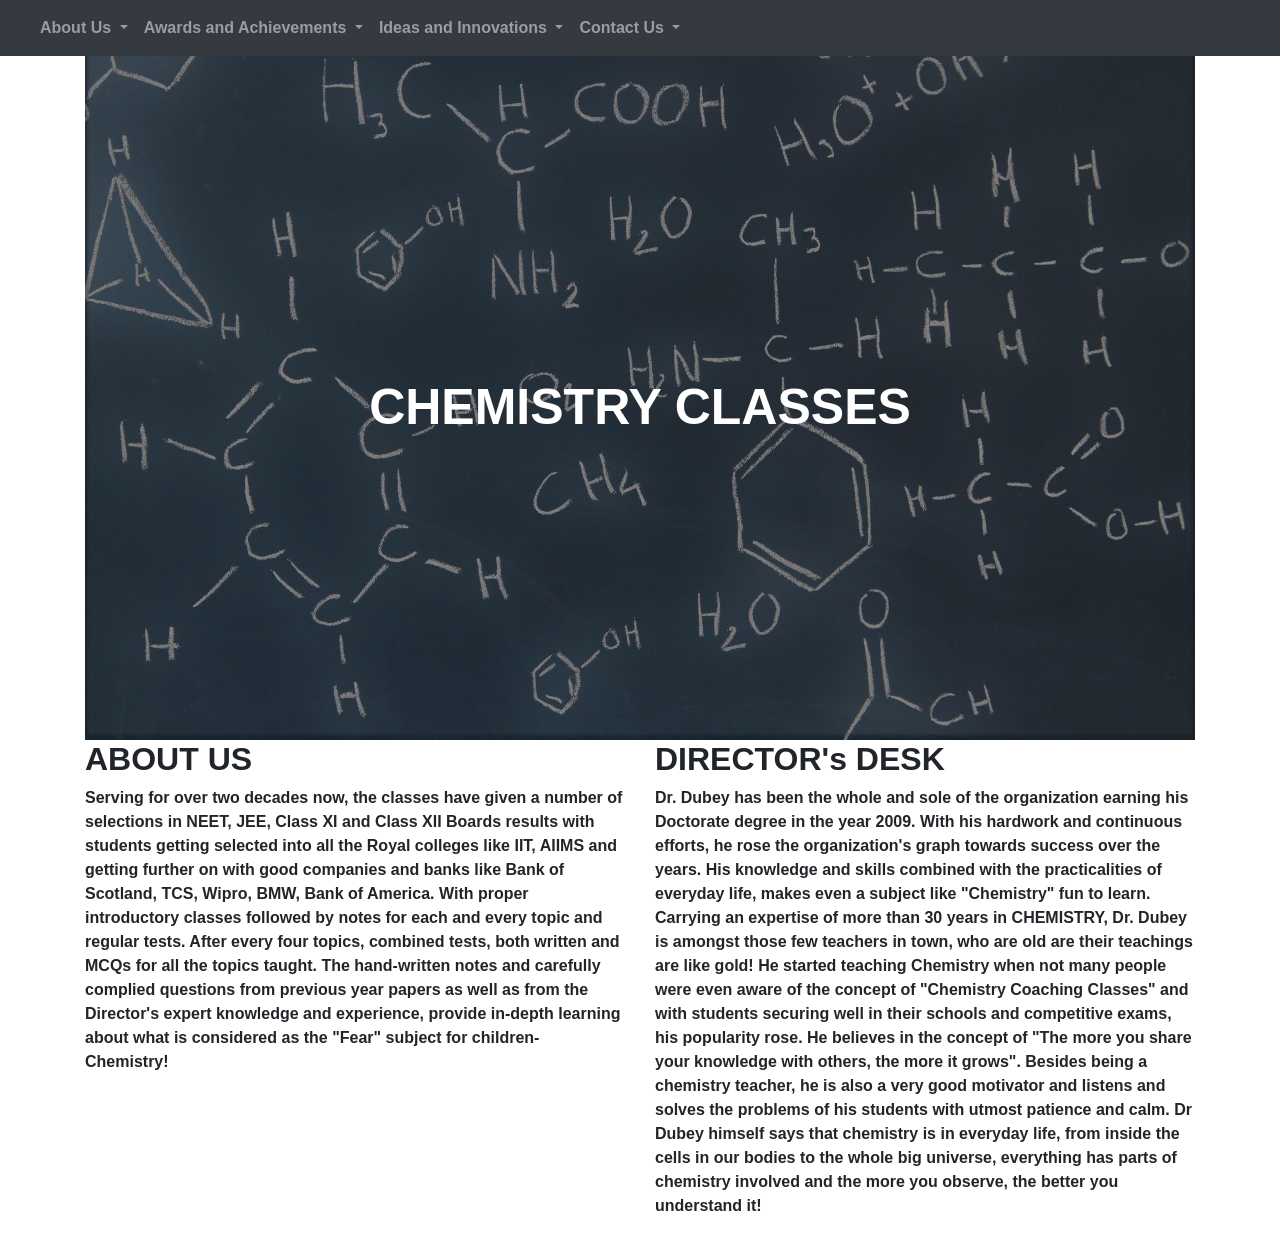
<file: Page1.html>
<!DOCTYPE html>
<html lang="en">
  <head>
    <meta charset="utf-8">
    <meta name="viewport" content="width=device-width, initial-scale=1, shrink-to-fit=no">
    <title> CHEMISTRY CLASSES </title>

    <link rel="stylesheet" href="https://stackpath.bootstrapcdn.com/bootstrap/4.3.1/css/bootstrap.min.css" integrity="sha384-ggOyR0iXCbMQv3Xipma34MD+dH/1fQ784/j6cY/iJTQUOhcWr7x9JvoRxT2MZw1T" crossorigin="anonymous">
      <style>
      .container {
      position: relative;
      font-color: white;
      font-weight: bold;
      display: flex;
      flex-wrap: wrap;
      }

      .centered {
        text-align: center;
        font-size: 50px;
        color: white;
        position: absolute;
        top: 50%;
        left: 5%;
        right: 5%;
      }

     li:hover {
       text-decoration: underline;
      background-color: none;
     }
     a {
       text-decoration: none;
       color: black;
     }
      </style>
  </head>

  <body>
    <script src="https://code.jquery.com/jquery-3.4.1.slim.min.js" integrity="sha384-J6qa4849blE2+poT4WnyKhv5vZF5SrPo0iEjwBvKU7imGFAV0wwj1yYfoRSJoZ+n" crossorigin="anonymous"></script>
    <script src="https://cdn.jsdelivr.net/npm/popper.js@1.16.0/dist/umd/popper.min.js" integrity="sha384-Q6E9RHvbIyZFJoft+2mJbHaEWldlvI9IOYy5n3zV9zzTtmI3UksdQRVvoxMfooAo" crossorigin="anonymous"></script>
    <script src="https://stackpath.bootstrapcdn.com/bootstrap/4.4.1/js/bootstrap.min.js" integrity="sha384-wfSDF2E50Y2D1uUdj0O3uMBJnjuUD4Ih7YwaYd1iqfktj0Uod8GCExl3Og8ifwB6" crossorigin="anonymous"></script>


    <div class="container">
      <img src="chemistry.jpeg" class= "img-fluid" alt="chemistry" max-width="1300px" height="700px">
      <div class="centered"> CHEMISTRY CLASSES </div>

      <nav class="navbar navbar-expand-lg fixed-top navbar-dark bg-dark">
        <span class="navbar-brand mb-0 h1"></span>
          <button class="navbar-toggler" type="button" data-toggle="collapse" data-target="#navbarSupportedContent" aria-controls="navbarSupportedContent" aria-expanded="false" aria-label="Toggle navigation">
            <span class="navbar-toggler-icon"></span>
          </button>

        <div class="collapse navbar-collapse" id="navbarSupportedContent">
          <ul class="navbar-nav mr-auto">
            <li class="nav-item dropdown">
              <a class="nav-link dropdown-toggle" href="Page1.html" id="navbarDropdown" role="button" data-toggle="dropdown" aria-haspopup="true" aria-expanded="false">
                About Us
              </a>
              <div class="dropdown-menu" aria-labelledby="navbarDropdown">
                <a class="dropdown-item" href="#aboutus">About Classes</a>
                <a class="dropdown-item" href="#ddesk">Director's Desk</a>
              </div>
            </li>

            <li class="nav-item dropdown">
              <a class="nav-link dropdown-toggle" href="#" id="navbarDropdown" role="button" data-toggle="dropdown" aria-haspopup="true" aria-expanded="false">
                Awards and Achievements
              </a>
              <div class="dropdown-menu" aria-labelledby="navbarDropdown">
                <a class="dropdown-item" href="Page2.html">Achievements and Awards</a>
                <a class="dropdown-item" href="Page2.html">Shining Stars</a>
              </div>
            </li>

            <li class="nav-item dropdown">
              <a class="nav-link dropdown-toggle" href="#" id="navbarDropdown" role="button" data-toggle="dropdown" aria-haspopup="true" aria-expanded="false">
                Ideas and Innovations
              </a>
              <div class="dropdown-menu" aria-labelledby="navbarDropdown">
                <a class="dropdown-item" href="Page3.html">Ideas</a>
                <a class="dropdown-item" href="Page3.html">Innovations</a>
              </div>
            </li>

            <li class="nav-item dropdown">
              <a class="nav-link dropdown-toggle" href="#" id="navbarDropdown" role="button" data-toggle="dropdown" aria-haspopup="true" aria-expanded="false">
                Contact Us
              </a>
              <div class="dropdown-menu" aria-labelledby="navbarDropdown">
                <a class="dropdown-item" href="Page4.html">Contact Details</a>
                <a class="dropdown-item" href="Page4.html">Address</a>
              </div>
            </li>
          </ul>
        </div>
      </div>

    <div class="container">
    <div class= "row">
        <div class="col-sm">
          <h2 id="aboutus" style="font-weight: bolder">ABOUT US</h2>
          <p> Serving for over two decades now, the classes have given a number of selections in NEET, JEE, Class XI and Class XII Boards results with students
          getting selected into all the Royal colleges like IIT, AIIMS and getting further on with good companies and banks like Bank of Scotland, TCS,
          Wipro, BMW, Bank of America.
          With proper introductory classes followed by notes for each and every topic and regular tests. After every four topics, combined tests, both written and MCQs
          for all the topics taught. The hand-written notes and carefully complied questions from previous year papers as well as from the Director's expert
          knowledge and experience, provide in-depth learning about what is considered as the "Fear" subject for children- Chemistry!
          </p>
        </div>

        <div class="col-sm">
          <h2 id="ddesk" style="font-weight: bolder">DIRECTOR's DESK </h2>
          <p> Dr. Dubey has been the whole and sole of the organization earning his Doctorate degree in the year 2009. With his hardwork and continuous efforts,
            he rose the organization's graph towards success over the years. His knowledge and skills combined with the practicalities of everyday life,
            makes even a subject like "Chemistry" fun to learn. Carrying an expertise of more than 30 years in CHEMISTRY, Dr. Dubey is amongst those few teachers
            in town, who are old are their teachings are like gold!
            He started teaching Chemistry when not many people were even aware of the concept of "Chemistry Coaching Classes" and with students securing
            well in their schools and competitive exams, his popularity rose. He believes in the concept of "The more you share your knowledge with others,
            the more it grows". Besides being a chemistry teacher, he is also a very good motivator and listens and solves the problems of his students
            with utmost patience and calm.
            Dr Dubey himself says that chemistry is in everyday life, from inside the cells in our bodies to the whole big universe, everything has parts of
            chemistry involved and the more you observe, the better you understand it!
          </p>
        </div>
      </div>
    </div>
    </nav>

  </body>
</html>
</file>
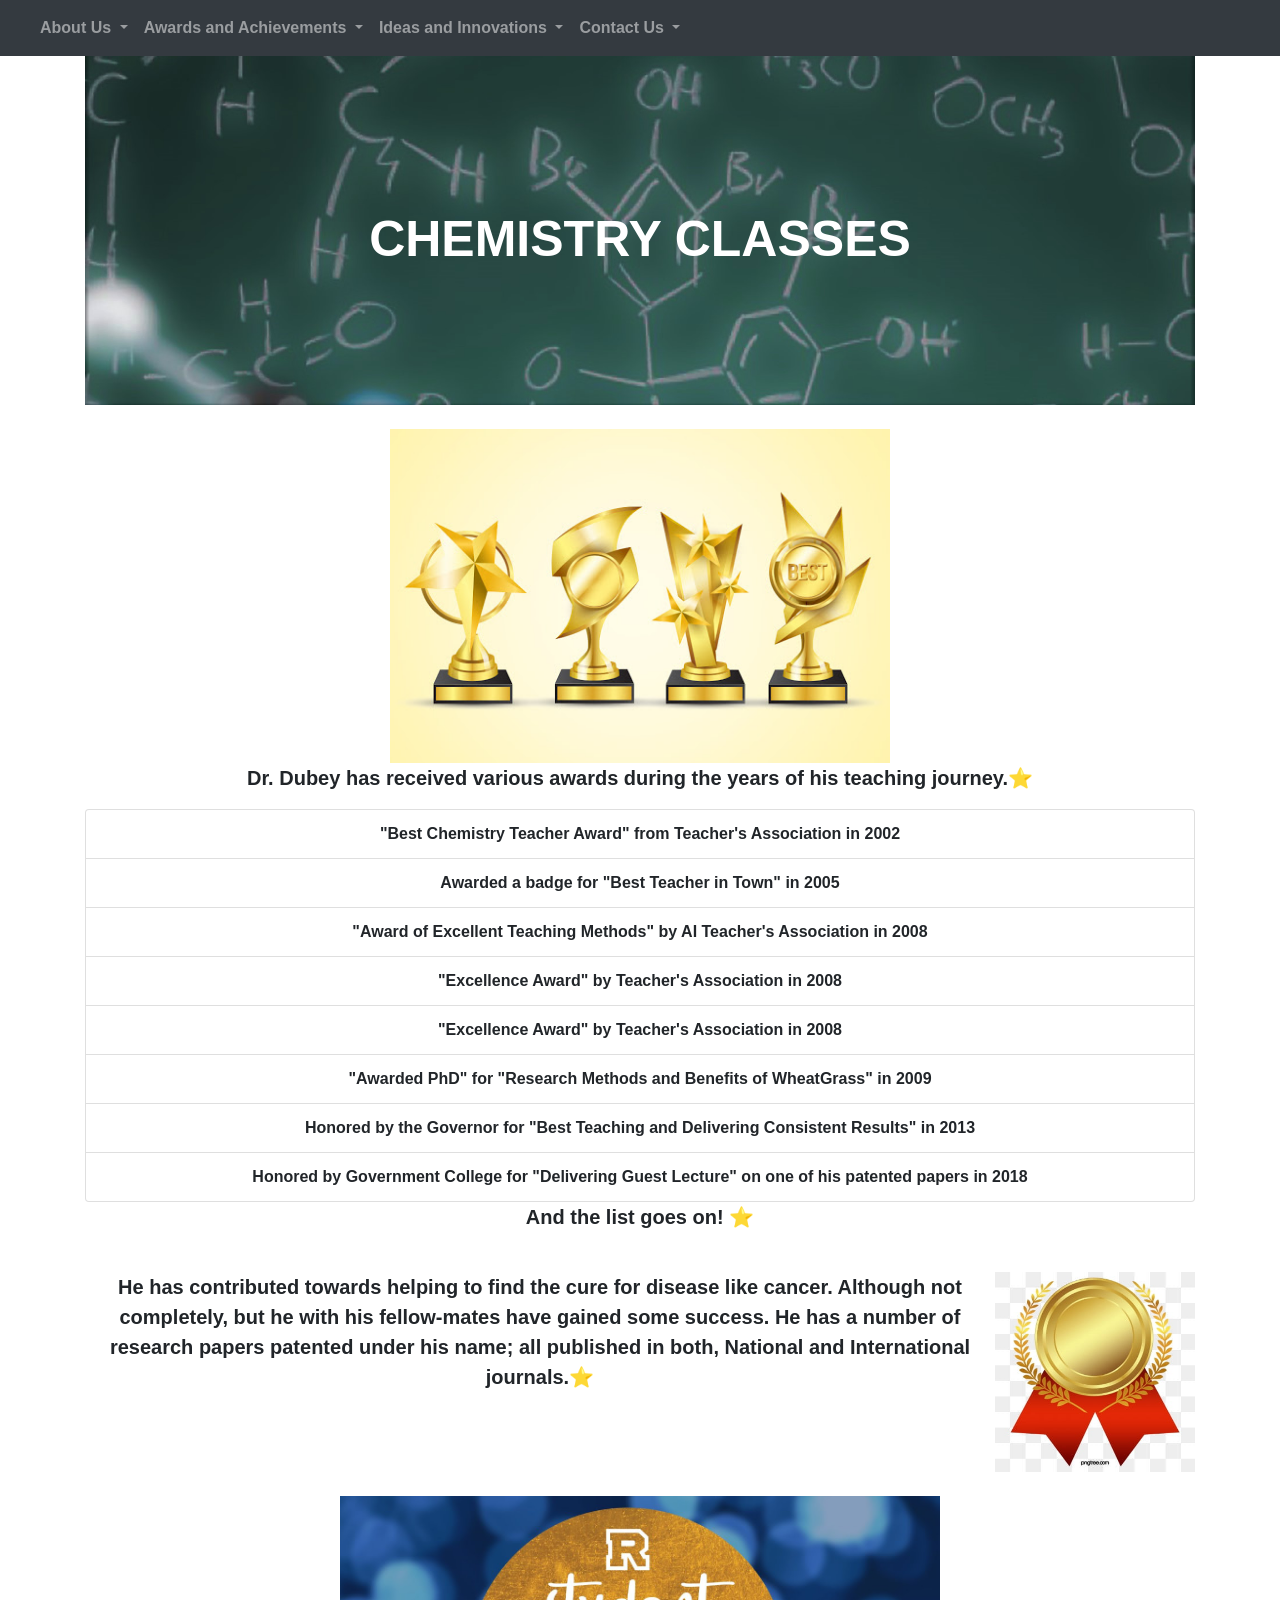
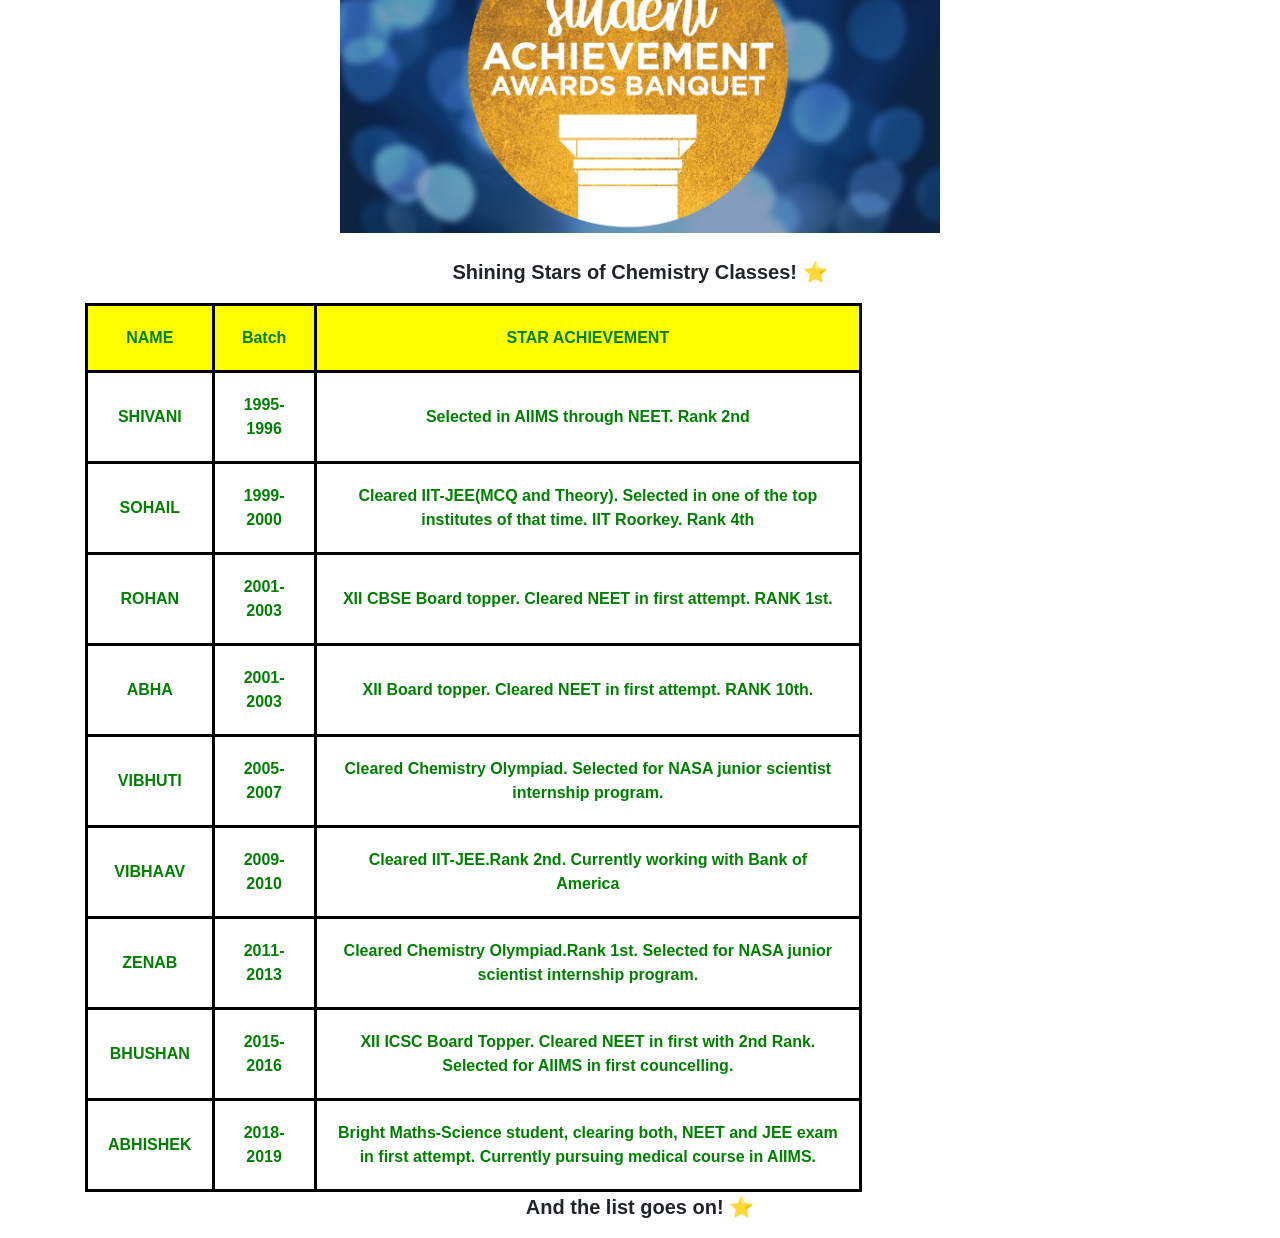
<file: page2.html>
<!DOCTYPE html>
<html lang="en">
  <head>

    <meta charset="utf-8">
    <meta name="viewport" content="width=device-width, initial-scale=1, shrink-to-fit=no">
    <link rel="stylesheet" href="page2style.css">
    <title> Page 2 </title>

    <link rel="stylesheet" href="https://stackpath.bootstrapcdn.com/bootstrap/4.3.1/css/bootstrap.min.css" integrity="sha384-ggOyR0iXCbMQv3Xipma34MD+dH/1fQ784/j6cY/iJTQUOhcWr7x9JvoRxT2MZw1T" crossorigin="anonymous">

    <style>
    .container {
    position: relative;
    font-color: white;
    font-weight: bold;
    display: flex;
    flex-wrap: wrap;
    }

    .centered {
      text-align: center;
      font-size: 50px;
      color: white;
      position: absolute;
      top: 50%;
      left: 5%;
      right: 5%;
    }
 .pt-4 {
      padding: $spacer !important;
    }

    p {
      font-size: 20px;
      font-weight: bold;
    }
      
    </style>
  </head>
  <body>

    <script src="https://code.jquery.com/jquery-3.4.1.slim.min.js" integrity="sha384-J6qa4849blE2+poT4WnyKhv5vZF5SrPo0iEjwBvKU7imGFAV0wwj1yYfoRSJoZ+n" crossorigin="anonymous"></script>
    <script src="https://cdn.jsdelivr.net/npm/popper.js@1.16.0/dist/umd/popper.min.js" integrity="sha384-Q6E9RHvbIyZFJoft+2mJbHaEWldlvI9IOYy5n3zV9zzTtmI3UksdQRVvoxMfooAo" crossorigin="anonymous"></script>
    <script src="https://stackpath.bootstrapcdn.com/bootstrap/4.4.1/js/bootstrap.min.js" integrity="sha384-wfSDF2E50Y2D1uUdj0O3uMBJnjuUD4Ih7YwaYd1iqfktj0Uod8GCExl3Og8ifwB6" crossorigin="anonymous"></script>

    <div class="container">
      <img src="molecules.jpg" class= "img-fluid" alt="chemistry" width="1500px" height="400px">
      <div class="centered"> CHEMISTRY CLASSES </div>

    <nav class="navbar navbar-expand-lg fixed-top navbar-dark bg-dark">
      <span class="navbar-brand mb-0 h1"></span>
        <button class="navbar-toggler" type="button" data-toggle="collapse" data-target="#navbarSupportedContent" aria-controls="navbarSupportedContent" aria-expanded="false" aria-label="Toggle navigation">
          <span class="navbar-toggler-icon"></span>
        </button>

      <div class="collapse navbar-collapse" id="navbarSupportedContent">
        <ul class="navbar-nav mr-auto">
          <li class="nav-item dropdown">
            <a class="nav-link dropdown-toggle" href="Page1.html" id="navbarDropdown" role="button" data-toggle="dropdown" aria-haspopup="true" aria-expanded="false">
              About Us
            </a>
            <div class="dropdown-menu" aria-labelledby="navbarDropdown">
              <a class="dropdown-item" href="Page1.html">About Classes</a>
              <a class="dropdown-item" href="Page1.html">Director's Desk</a>
            </div>
          </li>

          <li class="nav-item dropdown">
            <a class="nav-link dropdown-toggle" href="#" id="navbarDropdown" role="button" data-toggle="dropdown" aria-haspopup="true" aria-expanded="false">
              Awards and Achievements
            </a>
            <div class="dropdown-menu" aria-labelledby="navbarDropdown">
              <a class="dropdown-item" href="Page2.html">Achievements and Awards</a>
              <a class="dropdown-item" href="Page2.html">Shining Stars</a>
            </div>
          </li>

          <li class="nav-item dropdown">
            <a class="nav-link dropdown-toggle" href="#" id="navbarDropdown" role="button" data-toggle="dropdown" aria-haspopup="true" aria-expanded="false">
              Ideas and Innovations
            </a>
            <div class="dropdown-menu" aria-labelledby="navbarDropdown">
              <a class="dropdown-item" href="Page3.html">Ideas</a>
              <a class="dropdown-item" href="Page3.html">Innovations</a>
            </div>
          </li>

          <li class="nav-item dropdown">
            <a class="nav-link dropdown-toggle" href="#" id="navbarDropdown" role="button" data-toggle="dropdown" aria-haspopup="true" aria-expanded="false">
              Contact Us
            </a>
            <div class="dropdown-menu" aria-labelledby="navbarDropdown">
              <a class="dropdown-item" href="Page4.html">Contact Details</a>
              <a class="dropdown-item" href="Page4.html">Address</a>
            </div>
          </li>
        </ul>
      </div>
  </div>


    <div class="container">
          <div class="row">
            <div class="col pt-4">
              <img src="unnamed.jpeg" class="img-fluid" alt="awards and honors" width="500px" height="300px" style="float: center">
              <p> Dr. Dubey has received various awards during the years of his teaching journey.</p>
                <ul class="list-group">
                  <li class="list-group-item"> "Best Chemistry Teacher Award" from Teacher's Association in 2002 </li>
                  <li class="list-group-item"> Awarded a badge for "Best Teacher in Town" in 2005 </li>
                  <li class="list-group-item"> "Award of Excellent Teaching Methods" by AI Teacher's Association in 2008 </li>
                  <li class="list-group-item"> "Excellence Award" by Teacher's Association in 2008 </li>
                  <li class="list-group-item"> "Excellence Award" by Teacher's Association in 2008 </li>
                  <li class="list-group-item"> "Awarded PhD" for "Research Methods and Benefits of WheatGrass" in 2009 </li>
                  <li class="list-group-item"> Honored by the Governor for "Best Teaching and Delivering Consistent Results" in 2013 </li>
                  <li class="list-group-item"> Honored by Government College for "Delivering Guest Lecture" on one of his patented papers in 2018 </li>
                </ul>
                <p> And the list goes on! </p>
            </div>

            <div class="w-100"></div>

            <div class="col pt-4">
              <img src="awardad.jpeg"class="img-fluid" alt="patent image" width="200px" height="180px" style="float:right">
              <p> He has contributed towards helping to find the cure for disease like cancer. Although not completely, but he with his fellow-mates
                have gained some success. He has a number of research papers patented under his name; all published in both, National and International journals.</p>
            </div>

            <div class="w-100"></div>

            <div class= "col pt-4">
              <img src="student.jpeg" class="img-fluid" alt="awards" width="600px" height="300px" style="float:center">
              <p class="pt-4"> Shining Stars of Chemistry Classes! </p>
                <table>
                  <tr>
                    <th scope="col"> NAME </th>
                    <th scope="col"> Batch </th>
                    <th scope="col"> STAR ACHIEVEMENT </th>
                  </tr>
                  <tr>
                    <td> SHIVANI </td>
                    <td> 1995-1996 </td>
                    <td> Selected in AIIMS through NEET. Rank 2nd </td>
                  </tr>
                  <tr>
                    <td> SOHAIL </td>
                    <td> 1999-2000 </td>
                    <td> Cleared IIT-JEE(MCQ and Theory). Selected in one of the top institutes of that time. IIT Roorkey. Rank 4th </td>
                  </tr>
                  <tr>
                    <td> ROHAN </td>
                    <td> 2001-2003 </td>
                    <td> XII CBSE Board topper. Cleared NEET in first attempt. RANK 1st. </td>
                  </tr>
                  <tr>
                    <td> ABHA </td>
                    <td> 2001-2003 </td>
                    <td> XII Board topper. Cleared NEET in first attempt. RANK 10th. </td>
                  </tr>
                  <tr>
                    <td> VIBHUTI </td>
                    <td> 2005-2007 </td>
                    <td> Cleared Chemistry Olympiad. Selected for NASA junior scientist internship program. </td>
                  </tr>
                  <tr>
                    <td> VIBHAAV </td>
                    <td> 2009-2010 </td>
                    <td> Cleared IIT-JEE.Rank 2nd. Currently working with Bank of America </td>
                  </tr>
                  <tr>
                    <td> ZENAB </td>
                    <td> 2011-2013 </td>
                    <td> Cleared Chemistry Olympiad.Rank 1st. Selected for NASA junior scientist internship program. </td>
                  </tr>
                  <tr>
                    <td> BHUSHAN </td>
                    <td> 2015-2016 </td>
                    <td> XII ICSC Board Topper. Cleared NEET in first with 2nd Rank. Selected for AIIMS in first councelling. </td>
                  </tr>
                  <tr>
                    <td> ABHISHEK </td>
                    <td> 2018-2019 </td>
                    <td> Bright Maths-Science student, clearing both, NEET and JEE exam in first attempt. Currently pursuing medical course in AIIMS. </td>
                  </tr>
                </table>
                <p> And the list goes on! </p>
              </div>
            </div>
        </div>
      </nav>

  </body>
</html>
</file>
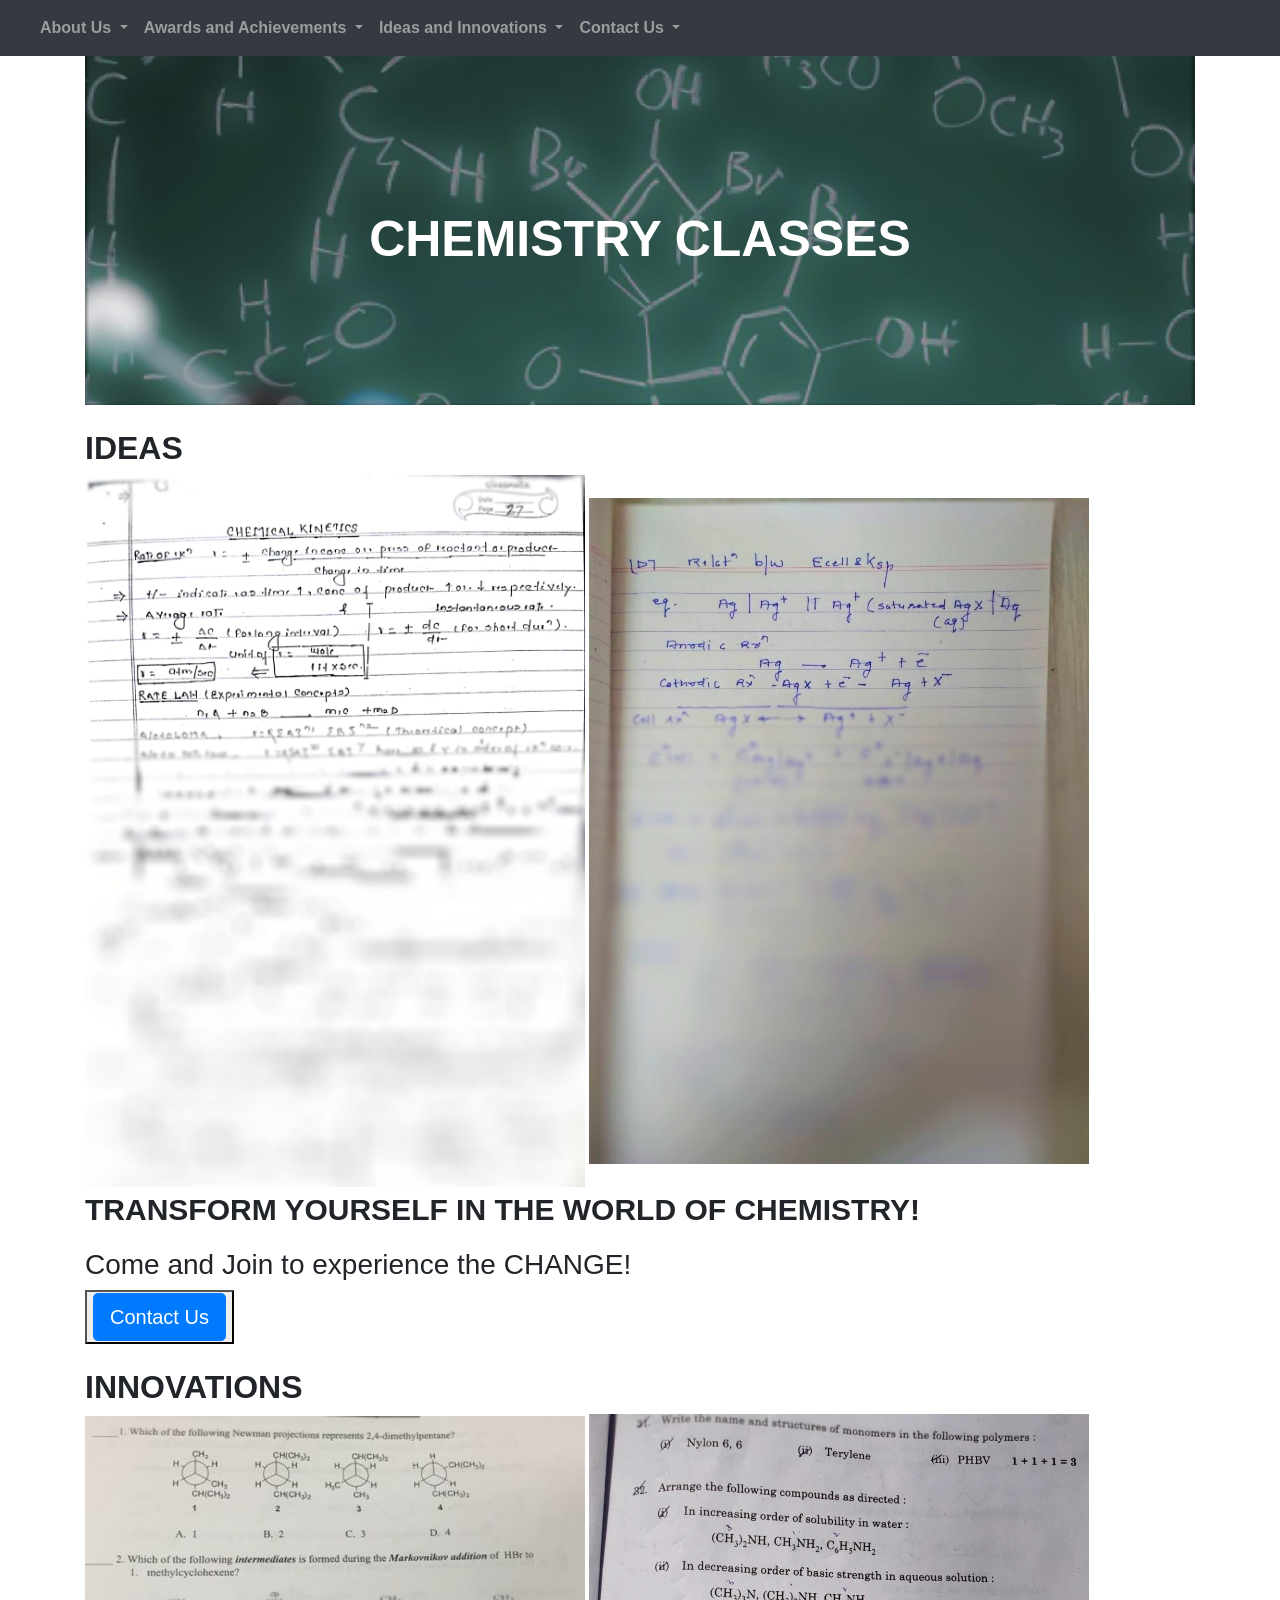
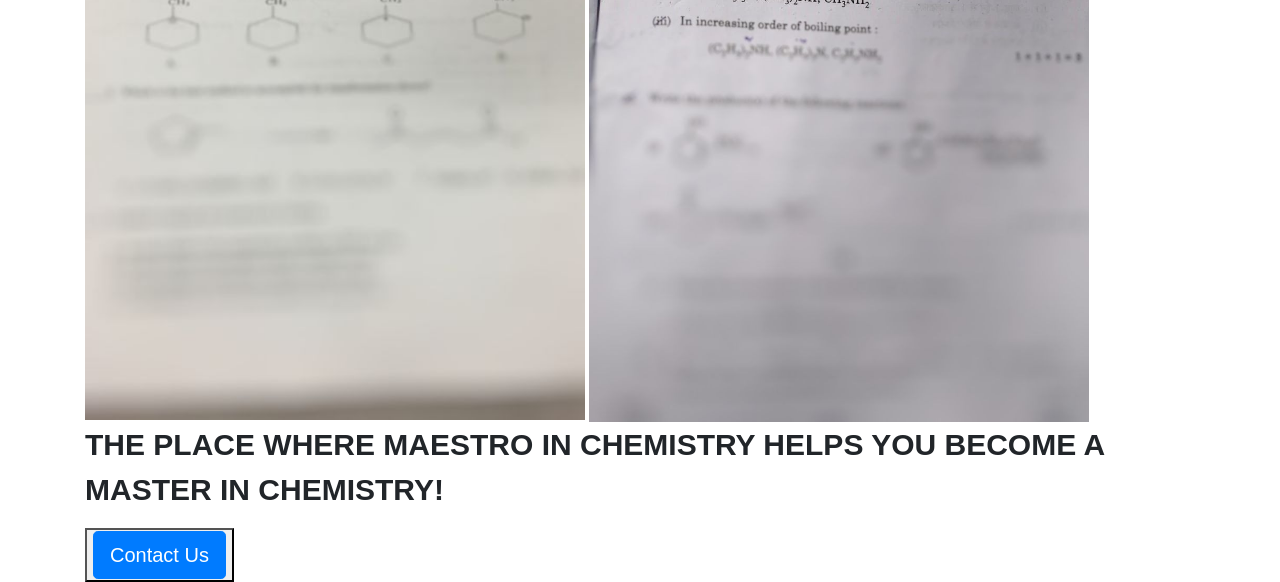
<file: page3.html>
<!DOCTYPE html>
<html lang="en">
  <head>

      <meta charset="utf-8">
      <meta name="viewport" content="width=device-width, initial-scale=1, shrink-to-fit=no">
      <title> Project Page 3 </title>

      <link rel="stylesheet" href="https://stackpath.bootstrapcdn.com/bootstrap/4.3.1/css/bootstrap.min.css" integrity="sha384-ggOyR0iXCbMQv3Xipma34MD+dH/1fQ784/j6cY/iJTQUOhcWr7x9JvoRxT2MZw1T" crossorigin="anonymous">
        <style>

        @media print {
          .img-fluid {
            display: none;
          }
        }
        @media (min-width: 600px) {
          h3::before {
            content: "Come and Join to experience the CHANGE!";
          }
        }
        @media (max-width: 599px) {
          h3::before {
            content: "Join for CHANGE!";
          }
        }
        .container {
        position: relative;
        font-color: white;
        font-weight: bold;
        display: flex;
        flex-wrap: wrap;
        }
        .centered {
          text-align: center;
          font-size: 50px;
          color: white;
          position: absolute;
          top: 50%;
          left: 5%;
          right: 5%;
        }
        .pt-4 {
             padding: $spacer !important;
           }

         p {

           font-size: 30px;
           font-weight: bold;
         }
         button {
           font-size: 20px;
         }
         button:hover {
           font-style: oblique;
         }
        </style>
  </head>
  <body>

    <script src="https://code.jquery.com/jquery-3.4.1.slim.min.js" integrity="sha384-J6qa4849blE2+poT4WnyKhv5vZF5SrPo0iEjwBvKU7imGFAV0wwj1yYfoRSJoZ+n" crossorigin="anonymous"></script>
    <script src="https://cdn.jsdelivr.net/npm/popper.js@1.16.0/dist/umd/popper.min.js" integrity="sha384-Q6E9RHvbIyZFJoft+2mJbHaEWldlvI9IOYy5n3zV9zzTtmI3UksdQRVvoxMfooAo" crossorigin="anonymous"></script>
    <script src="https://stackpath.bootstrapcdn.com/bootstrap/4.4.1/js/bootstrap.min.js" integrity="sha384-wfSDF2E50Y2D1uUdj0O3uMBJnjuUD4Ih7YwaYd1iqfktj0Uod8GCExl3Og8ifwB6" crossorigin="anonymous"></script>

    <div class="container">
      <img src="molecules.jpg" class= "img-fluid" alt="chemistry" width="1500px" height="400px">
      <div class="centered"> CHEMISTRY CLASSES </div>

    <nav class="navbar navbar-expand-lg fixed-top navbar-dark bg-dark">
      <span class="navbar-brand mb-0 h1"></span>
        <button class="navbar-toggler" type="button" data-toggle="collapse" data-target="#navbarSupportedContent" aria-controls="navbarSupportedContent" aria-expanded="false" aria-label="Toggle navigation">
          <span class="navbar-toggler-icon"></span>
        </button>

      <div class="collapse navbar-collapse" id="navbarSupportedContent">
        <ul class="navbar-nav mr-auto">
          <li class="nav-item dropdown">
            <a class="nav-link dropdown-toggle" href="Page1.html" id="navbarDropdown" role="button" data-toggle="dropdown" aria-haspopup="true" aria-expanded="false">
              About Us
            </a>
            <div class="dropdown-menu" aria-labelledby="navbarDropdown">
              <a class="dropdown-item" href="Page1.html">About Classes</a>
              <a class="dropdown-item" href="Page1.html">Director's Desk</a>
            </div>
          </li>

          <li class="nav-item dropdown">
            <a class="nav-link dropdown-toggle" href="#" id="navbarDropdown" role="button" data-toggle="dropdown" aria-haspopup="true" aria-expanded="false">
              Awards and Achievements
            </a>
            <div class="dropdown-menu" aria-labelledby="navbarDropdown">
              <a class="dropdown-item" href="Page2.html">Achievements and Awards</a>
              <a class="dropdown-item" href="Page2.html">Shining Stars</a>
            </div>
          </li>

          <li class="nav-item dropdown">
            <a class="nav-link dropdown-toggle" href="#" id="navbarDropdown" role="button" data-toggle="dropdown" aria-haspopup="true" aria-expanded="false">
              Ideas and Innovations
            </a>
            <div class="dropdown-menu" aria-labelledby="navbarDropdown">
              <a class="dropdown-item" href="Page3.html">Ideas</a>
              <a class="dropdown-item" href="Page3.html">Innovations</a>
            </div>
          </li>

          <li class="nav-item dropdown">
            <a class="nav-link dropdown-toggle" href="#" id="navbarDropdown" role="button" data-toggle="dropdown" aria-haspopup="true" aria-expanded="false">
              Contact Us
            </a>
            <div class="dropdown-menu" aria-labelledby="navbarDropdown">
              <a class="dropdown-item" href="Page4.html">Contact Details</a>
              <a class="dropdown-item" href="Page4.html">Address</a>
            </div>
          </li>
        </ul>
      </div>
  </div>


    <div class="container">

        <div class="row">

          <div class="col pt-4"> <h2 style="font-weight: bolder">IDEAS </h2>
            <img src="kinetics.jpg" class="img-fluid" alt="chemicalnotes" width="500px" height="550px" style="float:center" border="2px solid black">
            <img src="notes.jpg"  class="img-fluid" alt="chemistrynotes" width="500px" height="550px" style="float:center" border="2px solid black">
            <p> TRANSFORM YOURSELF IN THE WORLD OF CHEMISTRY! </p>
            <h3></h3>
            <button type="button"><a class="btn btn-primary btn-lg" href="page4.html" role="button" aria-pressed="true"> Contact Us </a></button>
          </div>

        <div class="w-100"></div>

        <div class="col pt-4"> <h2 style="font-weight:bolder"> INNOVATIONS </h2>
          <img src="media.jpg"  class="img-fluid" alt="question1" width="500px" height="550px" style="float:center" border="2px solid black">
          <img src="chemquestion.jpg" class="img-fluid" alt="question2" width="500px" height="550px" style="float:center" border="2px solid black">

          <p> THE PLACE WHERE MAESTRO IN CHEMISTRY HELPS YOU BECOME A MASTER IN CHEMISTRY!</p>
          <button type="button"><a class="btn btn-primary btn-lg" href="page4.html" role="button" aria-pressed="true"> Contact Us </a></button>
        </div>

      </div>
    </div>
  </nav>

  </body>
</html>
</file>
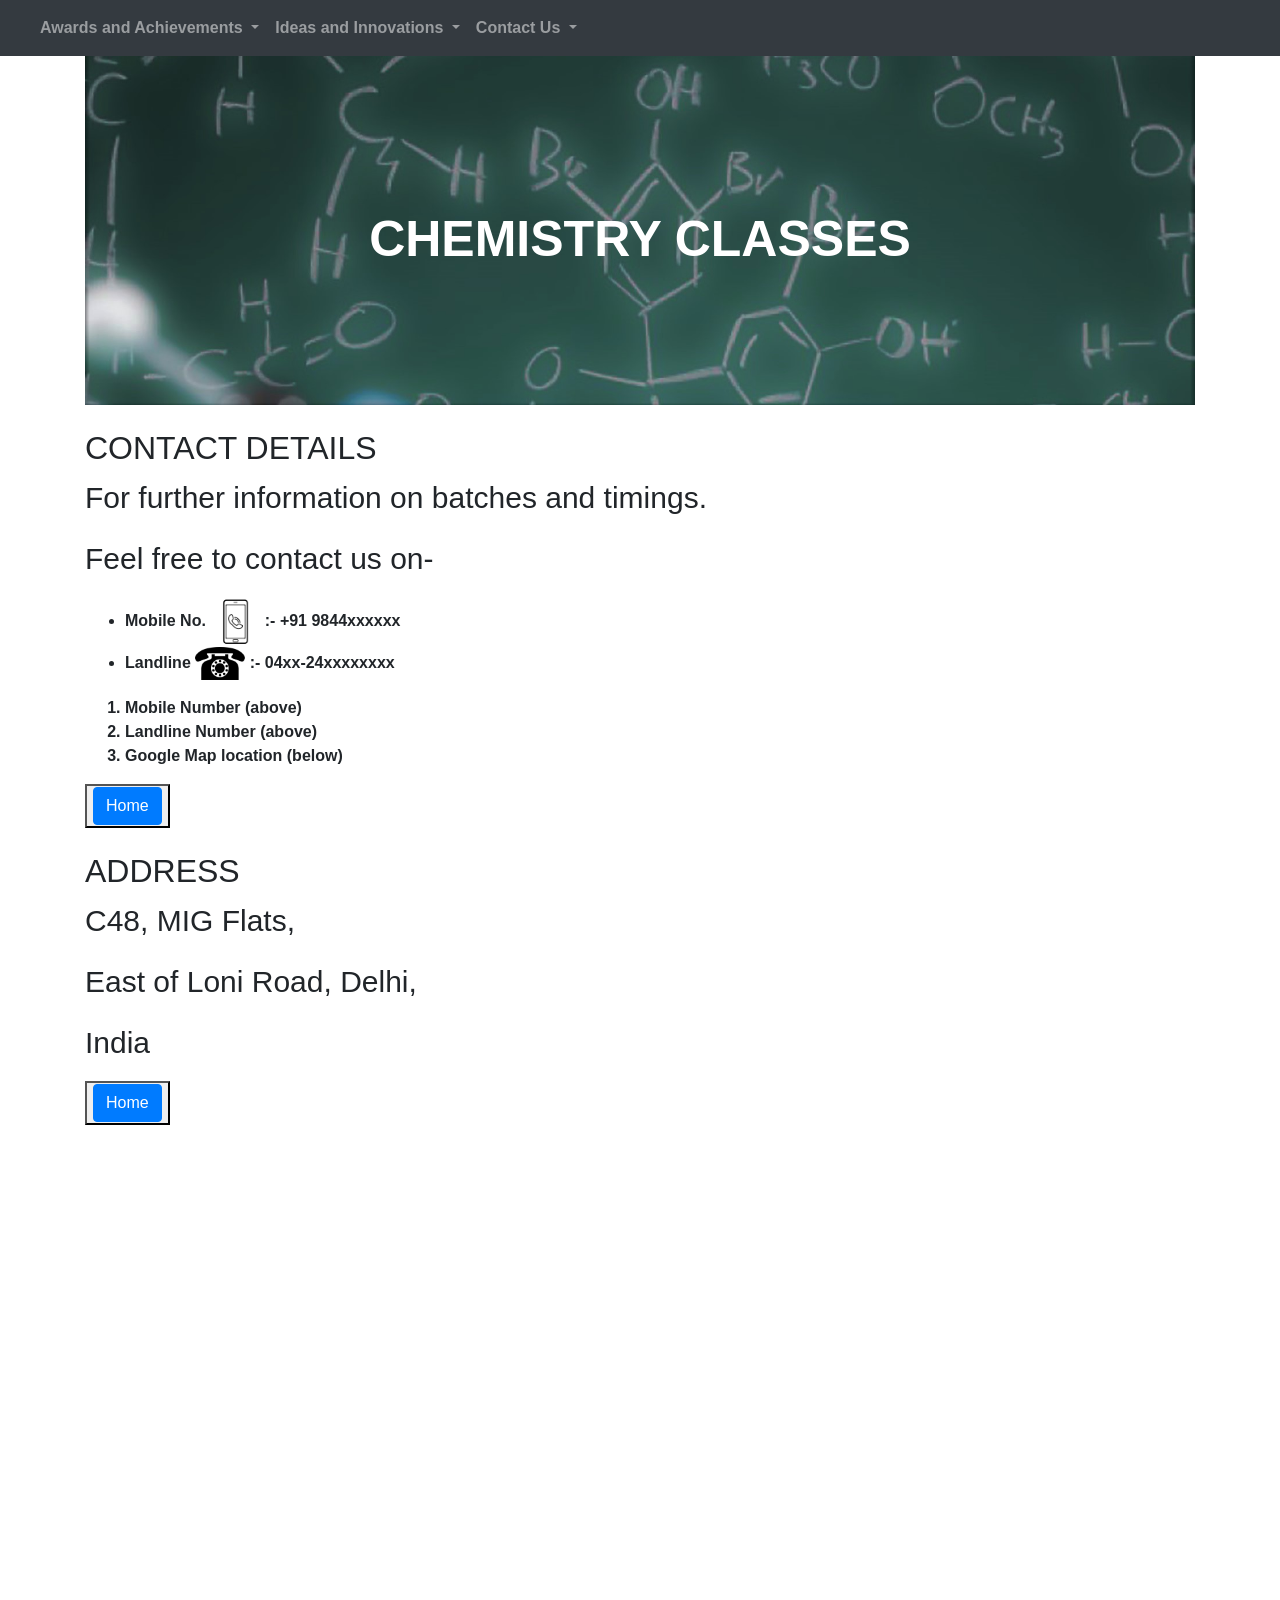
<file: page4.html>
<!DOCTYPE html>
<html lang="en">
  <head>

    <meta charset="utf-8">
    <meta name="viewport" content="width=device-width, initial-scale=1, shrink-to-fit=no">
    <title> Project Page4 </title>
    <link rel="stylesheet" href="https://stackpath.bootstrapcdn.com/bootstrap/4.3.1/css/bootstrap.min.css" integrity="sha384-ggOyR0iXCbMQv3Xipma34MD+dH/1fQ784/j6cY/iJTQUOhcWr7x9JvoRxT2MZw1T" crossorigin="anonymous">
    <link rel="stylesheet" href="pagefourstyle.scss">

    <style>
    .container {
      position: relative;
      font-color: white;
      font-weight: bold;
      display: flex;
      flex-wrap: wrap;
    }

    .centered {
      text-align: center;
      font-size: 50px;
      color: white;
      position: absolute;
      top: 50%;
      left: 5%;
      right: 5%;
    }

    .map-container {
      overflow:hidden;
      padding-bottom:56.25%;
      position:relative;
      height:0;
    }
    .map-container iframe {
      left:0;
      top:0;
      height:100%;
      width:100%;
      position:absolute;
    }

      .pt-4 {
           padding: $spacer !important;
         }

       p {

         font-size: 30px;
         font-weight: 400;
       }
    </style>
  </head>
  <body>

    <script src="https://code.jquery.com/jquery-3.4.1.slim.min.js" integrity="sha384-J6qa4849blE2+poT4WnyKhv5vZF5SrPo0iEjwBvKU7imGFAV0wwj1yYfoRSJoZ+n" crossorigin="anonymous"></script>
    <script src="https://cdn.jsdelivr.net/npm/popper.js@1.16.0/dist/umd/popper.min.js" integrity="sha384-Q6E9RHvbIyZFJoft+2mJbHaEWldlvI9IOYy5n3zV9zzTtmI3UksdQRVvoxMfooAo" crossorigin="anonymous"></script>
    <script src="https://stackpath.bootstrapcdn.com/bootstrap/4.4.1/js/bootstrap.min.js" integrity="sha384-wfSDF2E50Y2D1uUdj0O3uMBJnjuUD4Ih7YwaYd1iqfktj0Uod8GCExl3Og8ifwB6" crossorigin="anonymous"></script>

    <div class="container">
      <img src="molecules.jpg" class= "img-fluid" alt="chemistry" width="1500px" height="400px">
      <div class="centered"> CHEMISTRY CLASSES </div>

    <nav class="navbar navbar-expand-lg fixed-top navbar-dark bg-dark">
      <span class="navbar-brand mb-0 h1"></span>
        <button class="navbar-toggler" type="button" data-toggle="collapse" data-target="#navbarSupportedContent" aria-controls="navbarSupportedContent" aria-expanded="false" aria-label="Toggle navigation">
          <span class="navbar-toggler-icon"></span>
        </button>


      <div class="collapse navbar-collapse" id="navbarSupportedContent">
        <ul class="navbar-nav mr-auto">

          <li class="nav-item dropdown">
            <a class="nav-link dropdown-toggle" href="#" id="navbarDropdown" role="button" data-toggle="dropdown" aria-haspopup="true" aria-expanded="false">
              Awards and Achievements
            </a>
            <div class="dropdown-menu" aria-labelledby="navbarDropdown">
              <a class="dropdown-item" href="second.html">Achievements and Awards</a>
              <a class="dropdown-item" href="second.html">Shining Stars</a>
            </div>
          </li>

          <li class="nav-item dropdown">
            <a class="nav-link dropdown-toggle" href="#" id="navbarDropdown" role="button" data-toggle="dropdown" aria-haspopup="true" aria-expanded="false">
              Ideas and Innovations
            </a>
            <div class="dropdown-menu" aria-labelledby="navbarDropdown">
              <a class="dropdown-item" href="Third page.html">Ideas</a>
              <a class="dropdown-item" href="Third page.html">Innovations</a>
            </div>
          </li>

          <li class="nav-item dropdown">
            <a class="nav-link dropdown-toggle" href="#" id="navbarDropdown" role="button" data-toggle="dropdown" aria-haspopup="true" aria-expanded="false">
              Contact Us
            </a>
            <div class="dropdown-menu" aria-labelledby="navbarDropdown">
              <a class="dropdown-item" href="fourth page.html">Contact Details</a>
              <a class="dropdown-item" href="fourth page.html">Address</a>
            </div>
          </li>
        </ul>
      </div>
  </div>



    <div class="container">
      <div class="row">

        <div class="col pt-4"> <h2 style="font-weight: 500px"> CONTACT DETAILS </h2>
          <p> For further information on batches and timings.</p>
          <p> Feel free to contact us on-
            <ul>
              <li> Mobile No. <img src="mobile.jpeg" class="img-fluid" alt="mobile" width="50px" height="60px"> :- +91 9844xxxxxx </li>
              <li> Landline <img src="telephone.jpeg" class="img-fluid" alt="telephone" width="50px" height="40px"> :- 04xx-24xxxxxxxx </li>
            </ul>
            <ol>
              <li> Mobile Number (above) </li>
              <li> Landline Number (above) </li>
              <li> Google Map location (below) </li>
            </ol>
          </p>
            <button class= "button-basic" type="button"><a class="btn btn-primary" href="page1.html" role="button" aria-pressed="true"> Home </a></button>
        </div>

        <div class="w-100"></div>

        <div class="col pt-4"> <h2 style="font-weight: 500px"> ADDRESS </h2>
          <p> C48, MIG Flats, </p>
          <p> East of Loni Road, Delhi, </p>
          <p> India </p>

        <div class="w-100"></div>

          <!--Google map-->
          <div id="map-container-google-1" class="z-depth-1-half map-container" style="height: 500px">
            <iframe src="https://www.google.com/maps/embed?pb=!1m18!1m12!1m3!1d28003.498337680077!2d77.27206313634397!3d28.676562868084606!2m3!1f0!2f0!3f0!3m2!1i1024!2i768!4f13.1!3m3!1m2!1s0x390cfb8cc2854181%3A0x98cfacac87cc5c57!2sChemistry%20Classes!5e0!3m2!1sen!2sin!4v1588587713238!5m2!1sen!2sin" width="600" height="450" frameborder="0"
              class="img-fluid" style="border:0" allowfullscreen></iframe>
              <button class= "button-style" type="button"><a class="btn btn-primary" href="page1.html" role="button" aria-pressed="true"> Home </a></button>
          </div>
          <!--Google Maps-->

        </div>
      </div>
    </div>
  </nav>

  </body>
</html>
</file>
<file: page2style.css>
table
{
  color: green;
  border: 3px solid black;
  padding: 4px;
  width: 70%;
  border-collapse: collapse;
}

th, td
{
  border: 3px solid black;
  padding: 20px;
}
th
  {
    background-color: yellow;
}

#navbarDropdown
{
  text-decoration: none;
}

.pt-4 {
     padding: $spacer !important;
   }

p {
     font-size: 20px;
     font-weight: bold;
   }
p::after {
  content: "\2b50";
}

* {
     text-align: center;
  }
</file>
